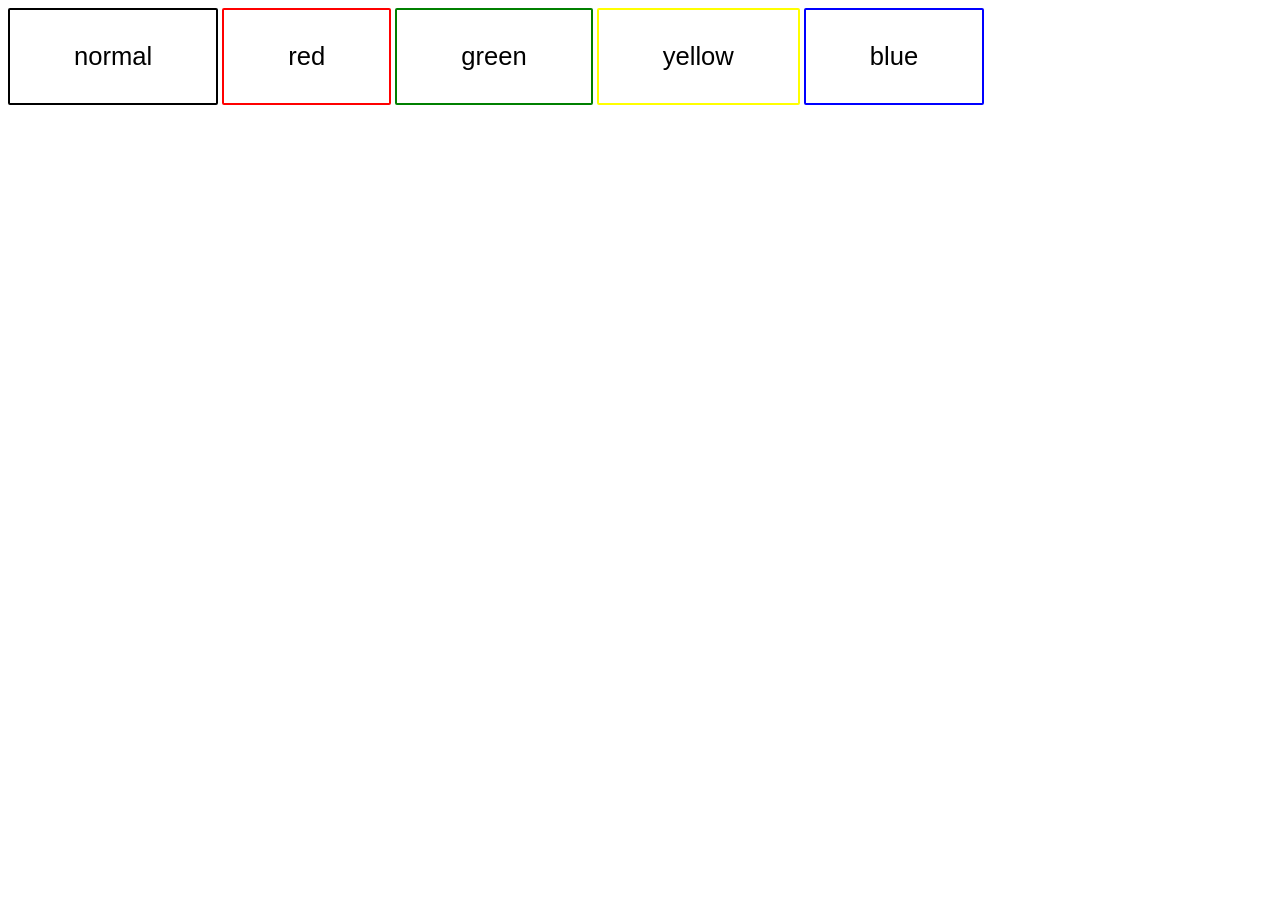
<file: Exo1/index.html>
<!DOCTYPE html>
<html lang="en">
<head>
    <meta charset="UTF-8">
    <meta name="viewport" content="width=device-width, initial-scale=1.0">
    <link rel="stylesheet" href="style.css">
    <title>Document</title>
</head>
<body>
    <button class='btn'>normal</button>
    <button class='btn red'>red</button>
    <button class='btn green'>green</button>
    <button class='btn yellow'>yellow</button>
    <button class='btn blue'>blue</button>
</body>
</html>
</file>
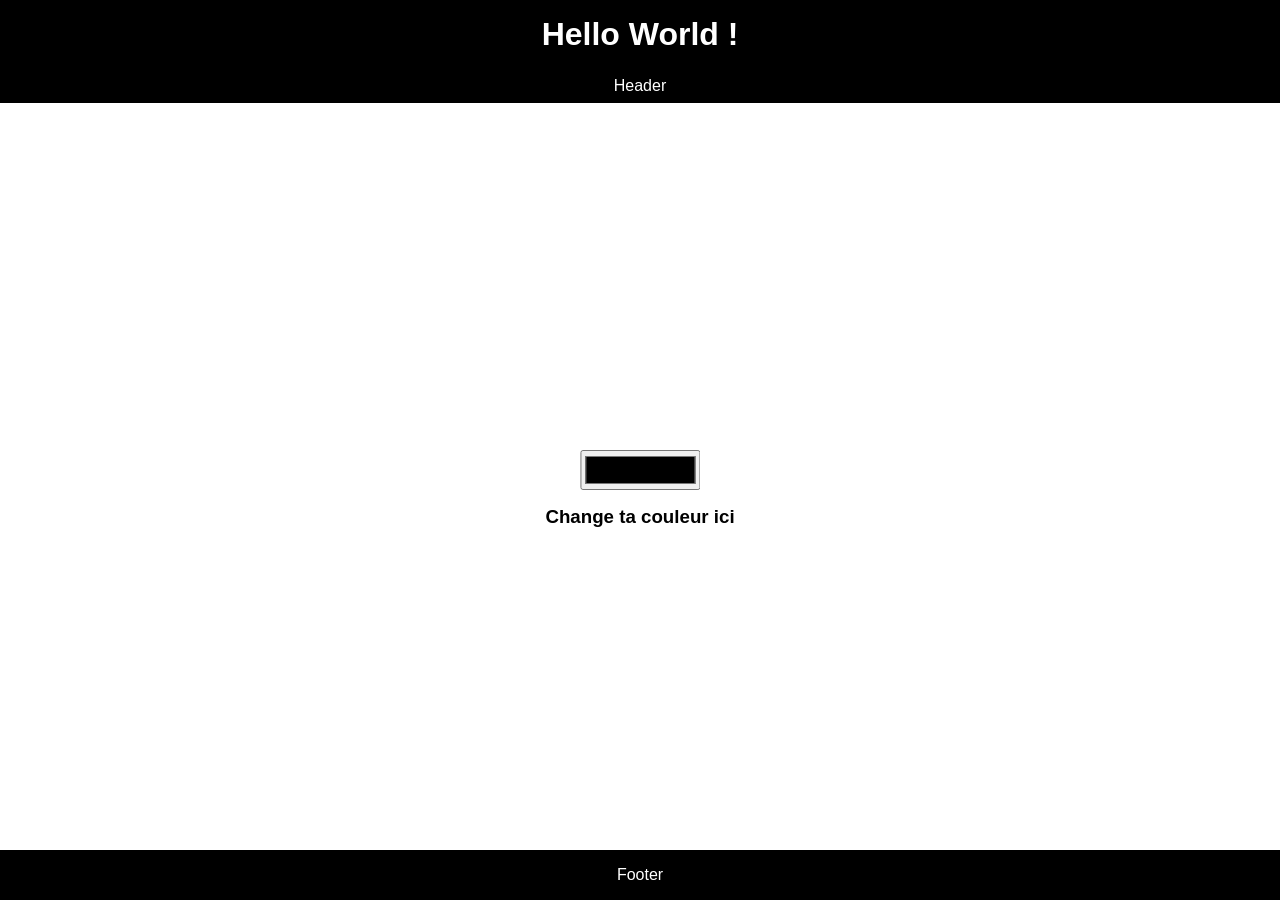
<file: Exo2/index.html>
<!DOCTYPE html>
<html lang="en">
<head>
    <meta charset="UTF-8">
    <meta name="viewport" content="width=device-width, initial-scale=1.0">
    <link rel="stylesheet" href="style.css">
    <title>Document</title>
</head>
<body>
    <header>
        <h1>Hello World !</h1>
        <div class="subtitle">Header</div>
      </header>
      
      <main>
        <div>
          <input type="color" id="chooser">
          <h3>Change ta couleur ici</h3>
        </div>
      </main>
      
      <footer>
        Footer 
      </footer>
</body>
<script src="script.js"></script>
</html>
</file>
<file: Exo1/style.css>
.btn {
    padding: 2rem 4rem;
    border: 2px solid var(--color, black);
    background: transparent;
    font-size: 1.6em;
    border-radius: 2px;
  }
  /* Créer les variables CSS correpondantes aux classes des différents boutons
  
  Ne pas oublier l'effet au survol (effet inversé / fond de la variable de couleur)*/

:root {
    --normal: black;
    --red: red;
    --green: green;
    --yellow: yellow;
    --blue: blue;
}

.btn {
    --color: var(--normal);
}

.btn.red {
    --color: var(--red);
}

.btn.green {
    --color: var(--green);
}

.btn.yellow {
    --color: var(--yellow);
}

.btn.blue {
    --color: var(--blue);
}

.btn:hover {
    background: var(--color);
    color: white;
}
</file>
<file: Exo2/style.css>
:root {
    --main-color: black;
}
/* 
- Définir une variable sur l'élément global correspondant à la couleur primaire (--main-color) du theme
- Le background du header et footer sont définis par la variable CSS
- la div subtitle adopte une couleur plus sombre que celle du header
*/



* {
  margin: 0;
}
body {
  display: flex;
  flex-direction: column;
  font-family: Helvetica, "Trebuchet MS", Verdana, sans-serif;
  text-align: center;
}
html,
body {
  height: 100%;
}
header {
    background: var(--main-color);
    color: white;
}
.subtitle {
    background-color: color-mix(in srgb, var(--main-color), black 20%);
}
h1 {
  margin: 0;
  padding: 1rem;
  color: white;
}
.subtitle {
  padding: 0.5rem 1rem;
}
main {
  flex: 1;
  padding: 1rem;
}
main > div {
  position: absolute;
  top: 50%;
  left: 50%;
  transform: translateY(-50%);
  transform: translateX(-50%);
}
input {
  width: 120px;
  height: 40px;
}
h3 {
  margin-top: 1rem;
}
footer {
  padding: 1rem;
    background: var(--main-color);
    color: white;
}
</file>
